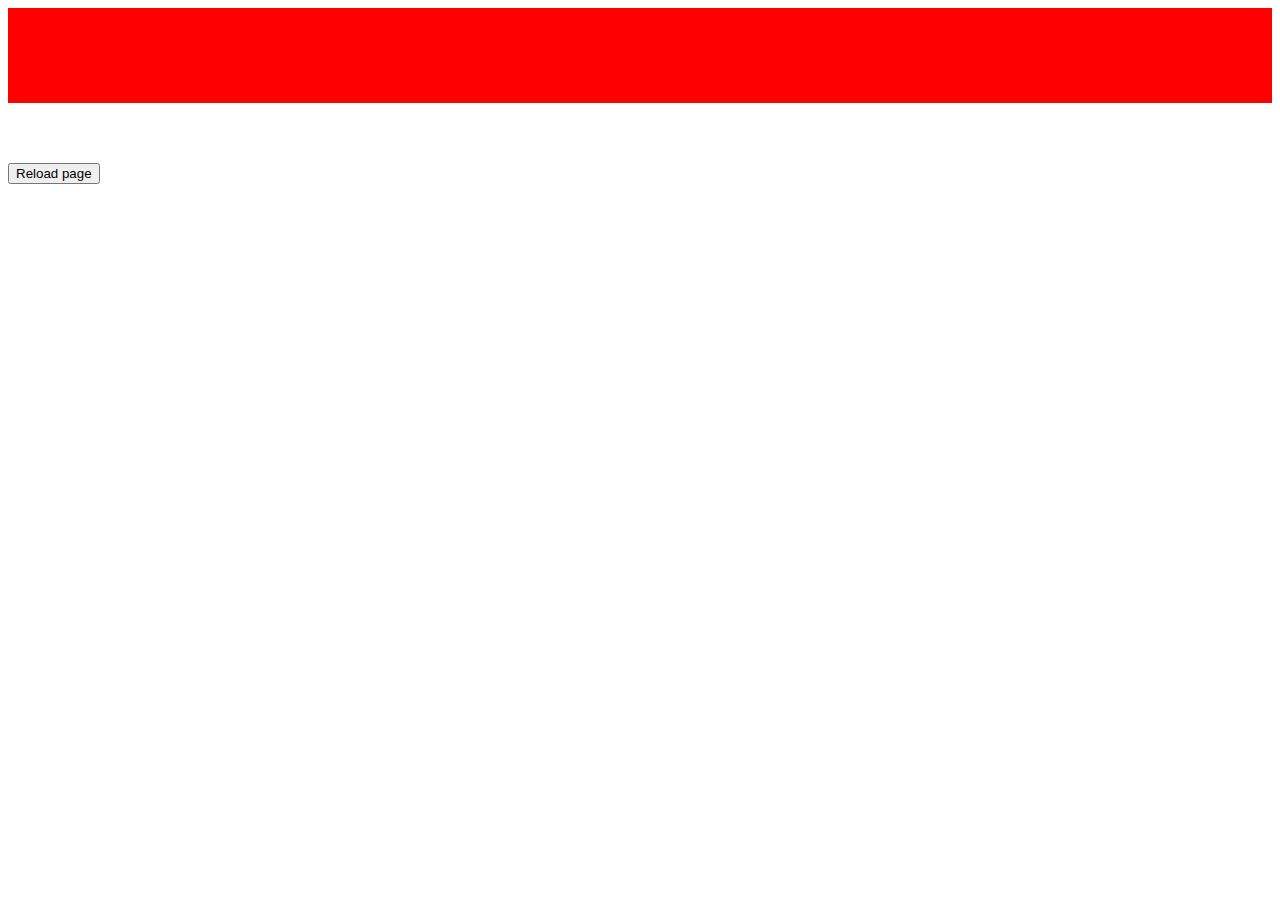
<file: page/html/test.html>
<html>
   <head>
      <style>
         .animated {
            /* background-image: url(/css/images/logo.png); */
            background-color: red;
            background-repeat: no-repeat;
            background-position: left top;
            padding-top:95px;
            margin-bottom:60px;
            -webkit-animation-duration: 10s;
            animation-duration: 10s;
            -webkit-animation-fill-mode: both;
            animation-fill-mode: both;
         }
         
         @-webkit-keyframes fadeInLeft {
            0% {
               opacity: 0;
               -webkit-transform: translateY(-20%);
            }
            100% {
               opacity: 1;
               -webkit-transform: translateY(0);
            }
         }
         
         @keyframes fadeInLeft {
            0% {
               opacity: 0;
               transform: translateY(-20%);
            }
            100% {
               opacity: 1;
               transform: translateY(0);
            }
         }

         @keyframes fadeToLeft {
            0% {
               opacity: 1;
               transform: translateY(0);
            }
            100% {
               opacity: 0;
               transform: translateY(-20%);
            }
         }
         
         .fadeInLeft {
            -webkit-animation-name: fadeInLeft;
            animation-name: fadeInLeft;
         } 
      </style>
   </head>

   <body>
   
      <div id = "animated-example" class = "animated fadeInLeft"></div>
      <button onclick = "myFunction()">Reload page</button>
      
      <script>
         function myFunction() {
            location.reload();
         }
      </script>
   </body>
</head>
</file>
